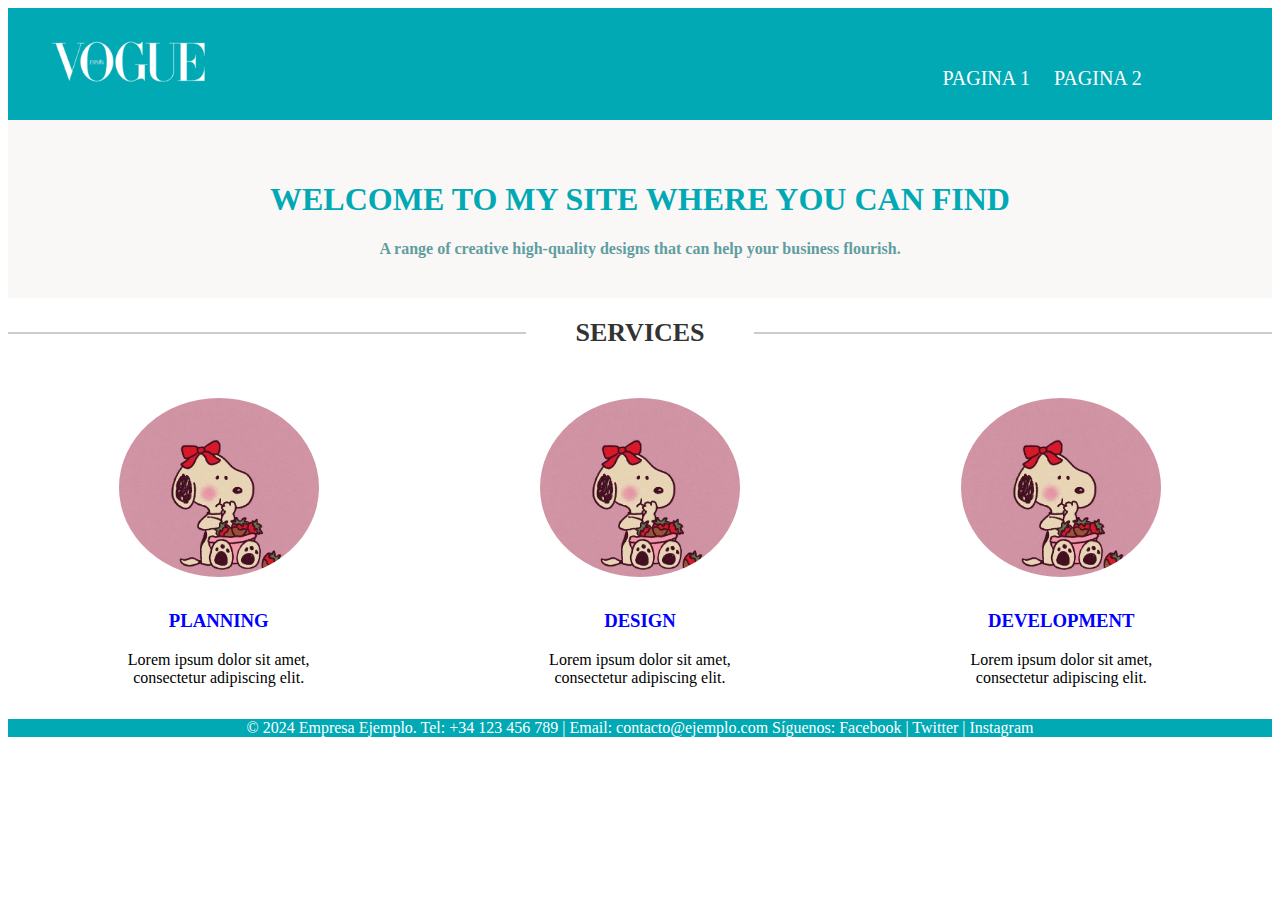
<file: index.html>
<!DOCTYPE html>
<html lang="en">
<head>
    <meta charset="UTF-8">
    <meta name="viewport" content="width=device-width, initial-scale=1.0">
    <title>Web design creative</title>
    <link rel="stylesheet" href="styles.css">
</head>
<body>
    <div class="clase-header">
        <div class="clase-icono">
    <img src="pngwing.com.png" width="180px">
        </div>
        <div class="clase-nav">
            <a href="pagina1.html">PAGINA 1</a>
            <a href="pagina2.html">PAGINA 2</a>
        </div>
    </div>
    <section class="clase-informacion">
        <h1>WELCOME TO MY SITE WHERE YOU CAN FIND</h1>
        <strong>A range of creative high-quality designs that can help your business flourish.</strong>
    </section>
    <section class="clase-servicioss">
        <div class="titulo">
            <hr>
            <h3>SERVICES</h3>
            <hr>
        </div>
        <div class="secciones">
            <div class="servicio">
                <div class="icono"> <img src="imagen.jpg" alt=""></div>
                <h3>PLANNING</h3>
                <p>Lorem ipsum dolor sit amet, consectetur adipiscing elit.</p>
            </div>
            <div class="servicio">
                <div class="icono"> <img src="imagen.jpg" alt=""></div>
                <h3>DESIGN</h3>
                <p>Lorem ipsum dolor sit amet, consectetur adipiscing elit.</p>
            </div>
            <div class="servicio">
                <div class="icono"> <img src="imagen.jpg" alt=""></div>
                <h3>DEVELOPMENT</h3>
                <p>Lorem ipsum dolor sit amet, consectetur adipiscing elit.</p>
            </div>
        </div>
    </section>
    <footer class="pie-pagina">
       <p>© 2024 Empresa Ejemplo. 
        Tel: +34 123 456 789 | Email: contacto@ejemplo.com
        Síguenos: Facebook | Twitter | Instagram
        </p>
        </div>
    </footer>
</body>
</html>
</file>
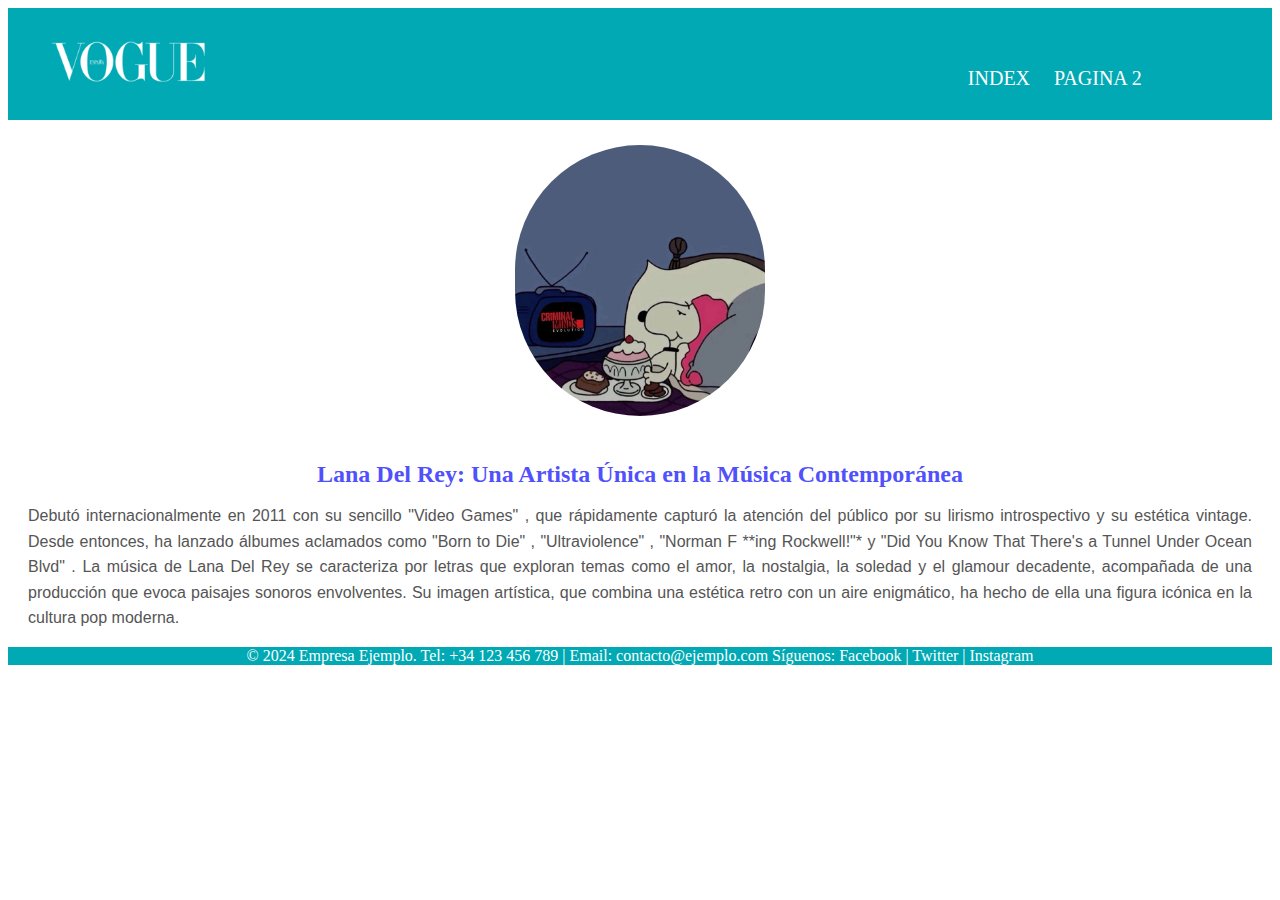
<file: pagina1.html>
<!DOCTYPE html>
<html lang="en">
<head>
    <meta charset="UTF-8">
    <meta name="viewport" content="width=device-width, initial-scale=1.0">
    <title>PAGINA 1</title>
    <link rel="stylesheet" href="stylepaginas.css">
</head>
<body>
    <div class="clase-header">
        <div class="clase-icono">
    <img src="pngwing.com.png" width="180px">
        </div>
        <div class="clase-nav">
            <a href="index.html"> INDEX</a>
            <a href="pagina2.html">PAGINA 2</a>
        </div>
    </div>
    <div class="contenido">
        <img src="series.jpg" class="imagen">
        <h2><strong>Lana Del Rey: Una Artista Única en la Música Contemporánea</strong></h2>
        <p>Debutó internacionalmente en 2011 con su sencillo "Video Games" , que rápidamente capturó la atención del público por su lirismo introspectivo y su estética vintage. Desde entonces, ha lanzado álbumes aclamados como "Born to Die" , "Ultraviolence" , "Norman F **ing Rockwell!"* y "Did You Know That There's a Tunnel Under Ocean Blvd" .

            La música de Lana Del Rey se caracteriza por letras que exploran temas como el amor, la nostalgia, la soledad y el glamour decadente, acompañada de una producción que evoca paisajes sonoros envolventes. Su imagen artística, que combina una estética retro con un aire enigmático, ha hecho de ella una figura icónica en la cultura pop moderna.</p>
    </div>
    <footer class="pie-pagina">
        <p>© 2024 Empresa Ejemplo. 
         Tel: +34 123 456 789 | Email: contacto@ejemplo.com
         Síguenos: Facebook | Twitter | Instagram
         </p>
         </footer>
         </div>
</body>
</html>
</file>
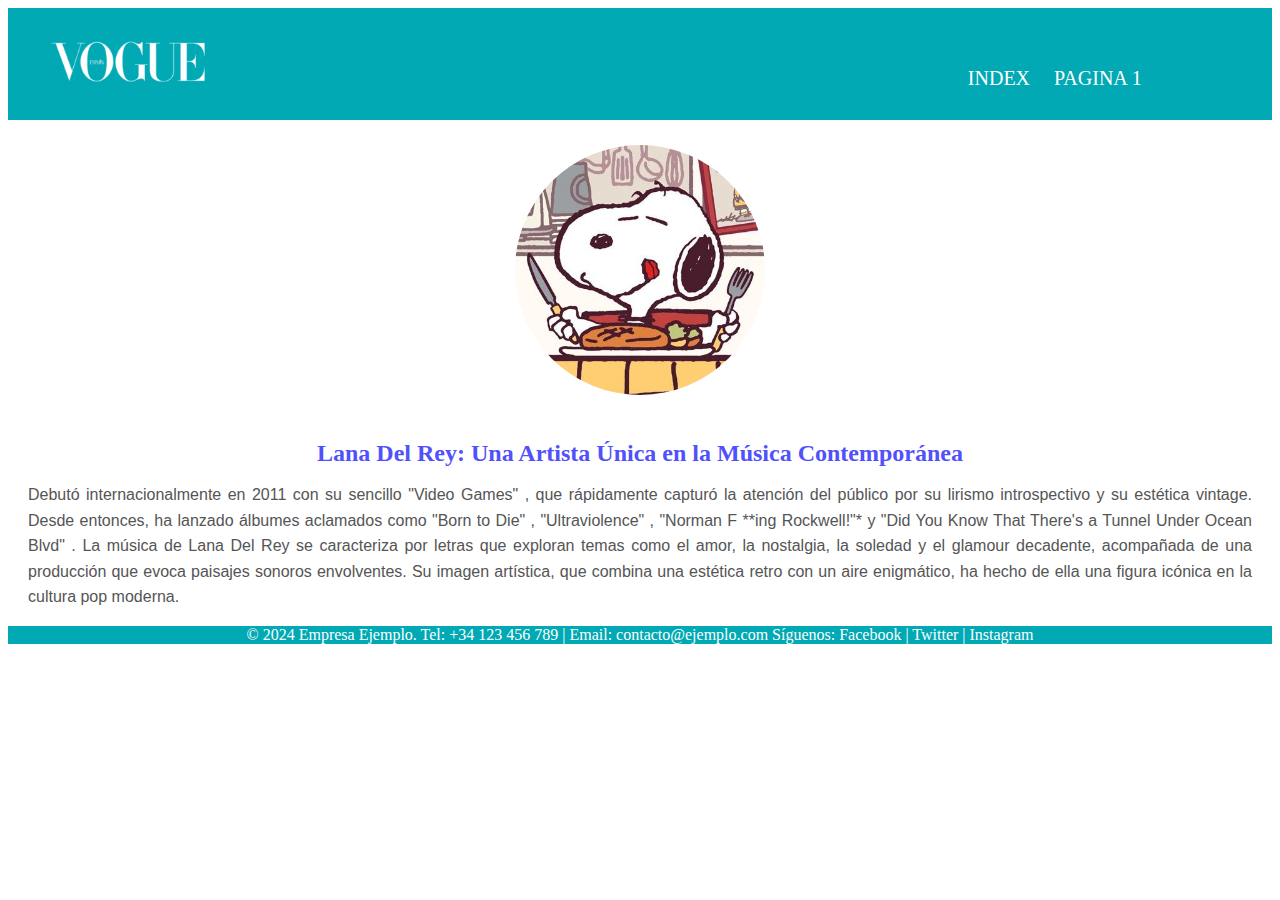
<file: pagina2.html>
<!DOCTYPE html>
<html lang="en">
<head>
    <meta charset="UTF-8">
    <meta name="viewport" content="width=device-width, initial-scale=1.0">
    <title>PAGINA 2</title>
    <link rel="stylesheet" href="stylepaginas.css">
</head>
<body>
    <div class="clase-header">
        <div class="clase-icono">
    <img src="pngwing.com.png" width="180px">
        </div>
        <div class="clase-nav">
            <a href="index.html"> INDEX</a>
            <a href="pagina1.html">PAGINA 1</a>
        </div>
    </div>
    <div class="contenido">
        <img src="comida.jpg" class="imagen">
        <h2><strong>Lana Del Rey: Una Artista Única en la Música Contemporánea</strong></h2>
        <p>Debutó internacionalmente en 2011 con su sencillo "Video Games" , que rápidamente capturó la atención del público por su lirismo introspectivo y su estética vintage. Desde entonces, ha lanzado álbumes aclamados como "Born to Die" , "Ultraviolence" , "Norman F **ing Rockwell!"* y "Did You Know That There's a Tunnel Under Ocean Blvd" .

            La música de Lana Del Rey se caracteriza por letras que exploran temas como el amor, la nostalgia, la soledad y el glamour decadente, acompañada de una producción que evoca paisajes sonoros envolventes. Su imagen artística, que combina una estética retro con un aire enigmático, ha hecho de ella una figura icónica en la cultura pop moderna.</p>
    </div>
    <footer class="pie-pagina">
        <p>© 2024 Empresa Ejemplo. 
         Tel: +34 123 456 789 | Email: contacto@ejemplo.com
         Síguenos: Facebook | Twitter | Instagram
         </p>
         </footer>
         </div>
</body>
</html>
</file>
<file: styles.css>
.clase-header{
    background-color: #00A9B4;
    align-items: center;
    padding: 30px;
}
.clase-nav{
    display: inline-block;
    width: 48%;
    text-align: right;

}
.clase-nav a{
    color: #ffffff;
    text-decoration: none;
    font-size: 20px;   
    margin-right: 20px; 
}
.clase-nav :hover{
    background-color: #FF7E00;
    font-weight: 700;
    padding: 5px 11px;
    color: #ffffff;
    transition: background-color 0.2s ease;
}
.clase-icono{
    display: inline-block;
    width: 45%;
}
.clase-informacion{
    text-align: center;
    cursor: default;
    background-color: rgb(250, 247, 247);
    padding: 40px 20px;
}
.clase-informacion h1{
color: #00A9B4;
}
.clase-informacion strong{
    color: cadetblue;
}
.clase-servicios {
    text-align: center;
    padding: 40px 20px;
    background-color: #ffffff;
 }
 
 .titulo {
    display: flex;
    align-items: center;
    justify-content: center;
    margin-bottom: 30px;
 }
 
 .titulo hr {
    flex-grow: 1;
    height: 2px;
    background-color: #ccc;
    border: none;
 }
 
 .titulo h3 {
    margin: 0 29px;
    font-size: 26px;
    color: #333333;
    font-weight: 600;
    padding: 20px;
 }
 
 .secciones {
    display: flex;
    justify-content: space-around;
 }
 
 .servicio {
    text-align: center;
    max-width: 200px;
 }
 .secciones h3{
    color: blue;
    font-weight: 600;
 }
 
 .icono img {
    width: 200px;
    border-radius: 50%;
    margin-bottom: 10px;
    
 }
 .pie-pagina{
    background-color: #00A9B4;
    color: #ffffff;
    text-align: center;
 }
 .pie-pagina h3{
    font-size: 30px;
 }
 .imagen img{
    width: 200px;
    margin: 50px;
 }
@media (max-width: 600px){
    @media (max-width: 600px) {
        .clase-header {
          flex-direction: column;
          align-items: center; 
        }
        .clase-icono {
            width: 100%;
          text-align: center;
        }
        .clase-nav {
          width: 100%;
          text-align: center;
        }
        .clase-nav a {
          margin-right: 10px;
        }
      
        .clase-informacion {
          padding: 20px;
        }
        .clase-informacion h1 {
          font-size: 24px;
        }
        .clase-informacion strong {
          font-size: 18px;
        }
    
        .clase-servicios {
          flex-direction: column;
          align-items: center;
        }
        .secciones {
            flex-direction: column;
        }
        .servicio {
          max-width: 100%;
          margin-bottom: 20px;
        }
        .icono img {
          width: 120px;
        }
      
        .pie-pagina {
          padding: 20px;
        }
        .pie-pagina h3 {
          font-size: 24px;
        }

        .imagen img {
          width: 100px;
          margin: 10px;
        }
        .clase-nav :hover{
            background-color: #FF7E00;
            font-weight: 700;
            padding: 3px 6px;
            color: #ffffff;
            transition: background-color 0.2s ease;
        }
      }
}
</file>
<file: stylepaginas.css>
.clase-header{
    background-color: #00A9B4;
    align-items: center;
    padding: 30px;
}
.clase-nav{
    display: inline-block;
    width: 48%;
    text-align: right;

}
.clase-nav a{
    color: #ffffff;
    text-decoration: none;
    font-size: 20px;   
    margin-right: 20px; 
}
.clase-nav :hover{
    background-color: #FF7E00;
    font-weight: 700;
    padding: 5px 11px;
    color: #ffffff;
    transition: background-color 0.2s ease;
}
.clase-icono{
    display: inline-block;
    width: 45%;
}
.imagen{
    width: 250px;
    padding: 25px;
    display: block; 
    margin: 0 auto; 
    border-radius: 250px;

}
.pie-pagina{
    background-color: #00A9B4;
    color: #ffffff;
    text-align: center;
 }

.contenido h2 {
    font-family: 'Georgia', serif; 
    font-size: 24px;
    color: rgb(81, 81, 252);
    text-align: center; 
    margin-bottom: 15px; 
}


.contenido p {
    font-family: 'Arial', sans-serif; 
    font-size: 16px; 
    color: #555555; 
    line-height: 1.6; 
    text-align: justify; 
    margin: 0 20px;
}
</file>
